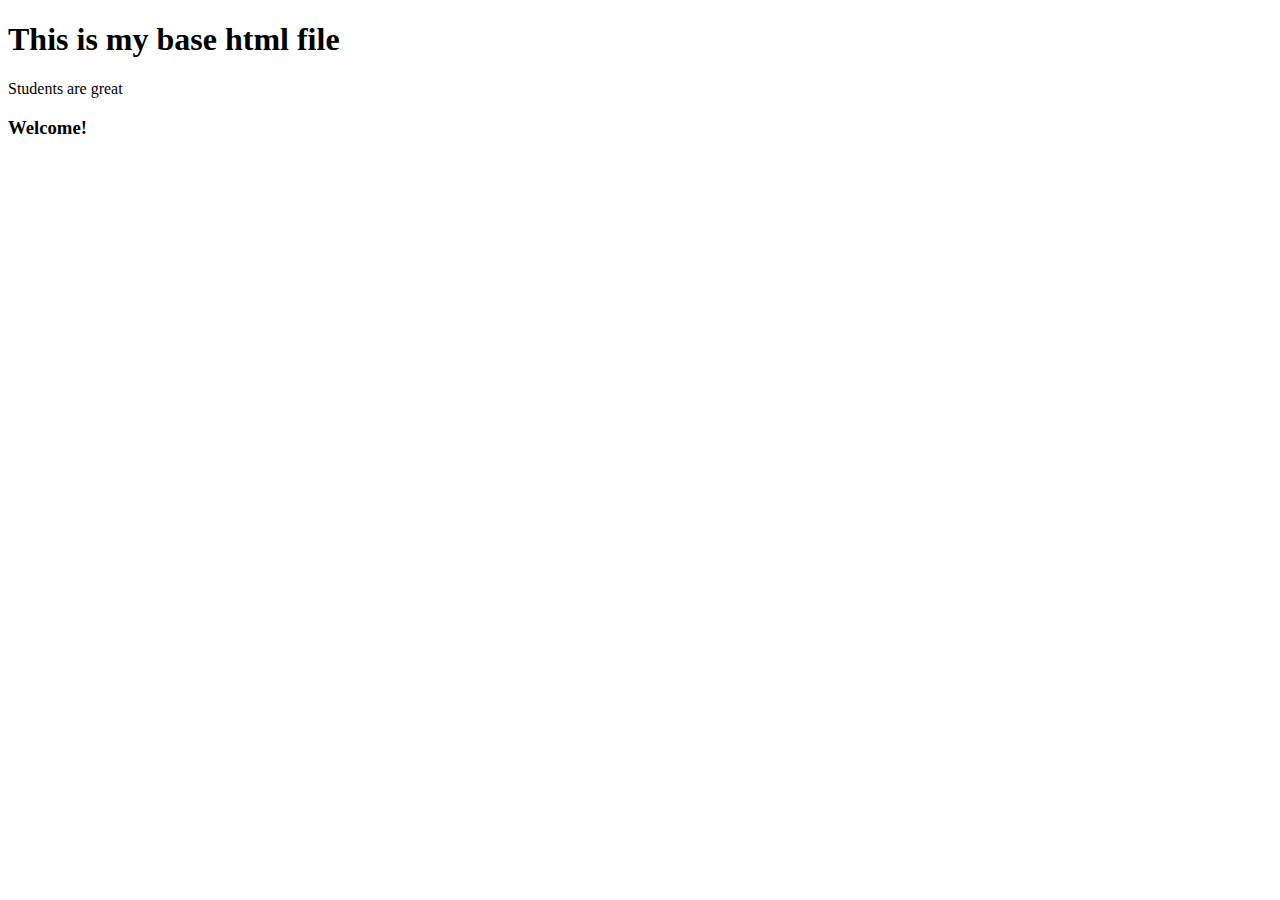
<file: base.html>
<!DOCTYPE html>
<html lang="en">
<head>
    <meta charset="UTF-8">
    <meta name="viewport" content="width=device-width, initial-scale=1.0">
    <title>base</title>
</head>
<body>
    <div class="container">
        <h1>This is my base html file</h1>
    </div>
    <div>
        <p>Students are great</p>
    </div>
    <div>
        <h3>Welcome!</h3>
    </div>
</body>
</html>
</file>
